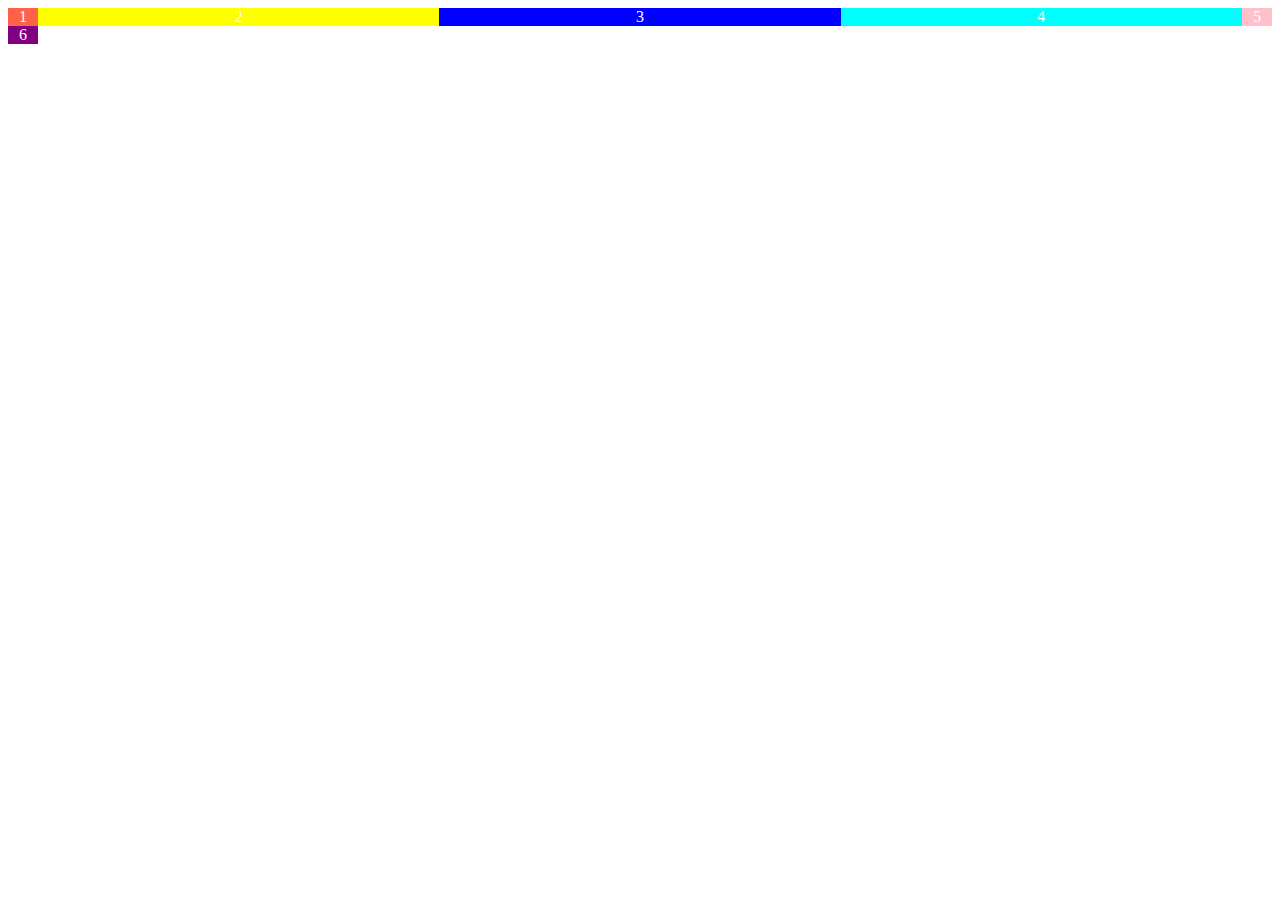
<file: public_html/grid/index.html>
<!DOCTYPE html>
<html>

<head>
	<meta charset="utf-8">
	<link rel="stylesheet" href="style.css" />
	<title>Grid</title>
</head>

<body>
</body>

<div class="wrapper">
  <div class="item one">1</div>
  <div class="item two">2</div>
  <div class="item three">3</div>
  <div class="item four">4</div>
  <div class="item five">5</div>
  <div class="item six">6</div>
</div>

</html>
</file>
<file: public_html/grid/style.css>
.one {
	background: tomato;
}
.two {
	background: yellow;
}
.three {
	background: blue;
}
.four {
	background: aqua;
}
.five {
	background: pink;
}
.six {
	background: purple;
}
.item {
	color: white;
	text-align: center;
}

.wrapper {
	display: grid;
	grid-template-columns: 30px repeat(3, 1fr) 30px;
	/*grid-template-rows: repeat(3, 1fr);*/
}
</file>
